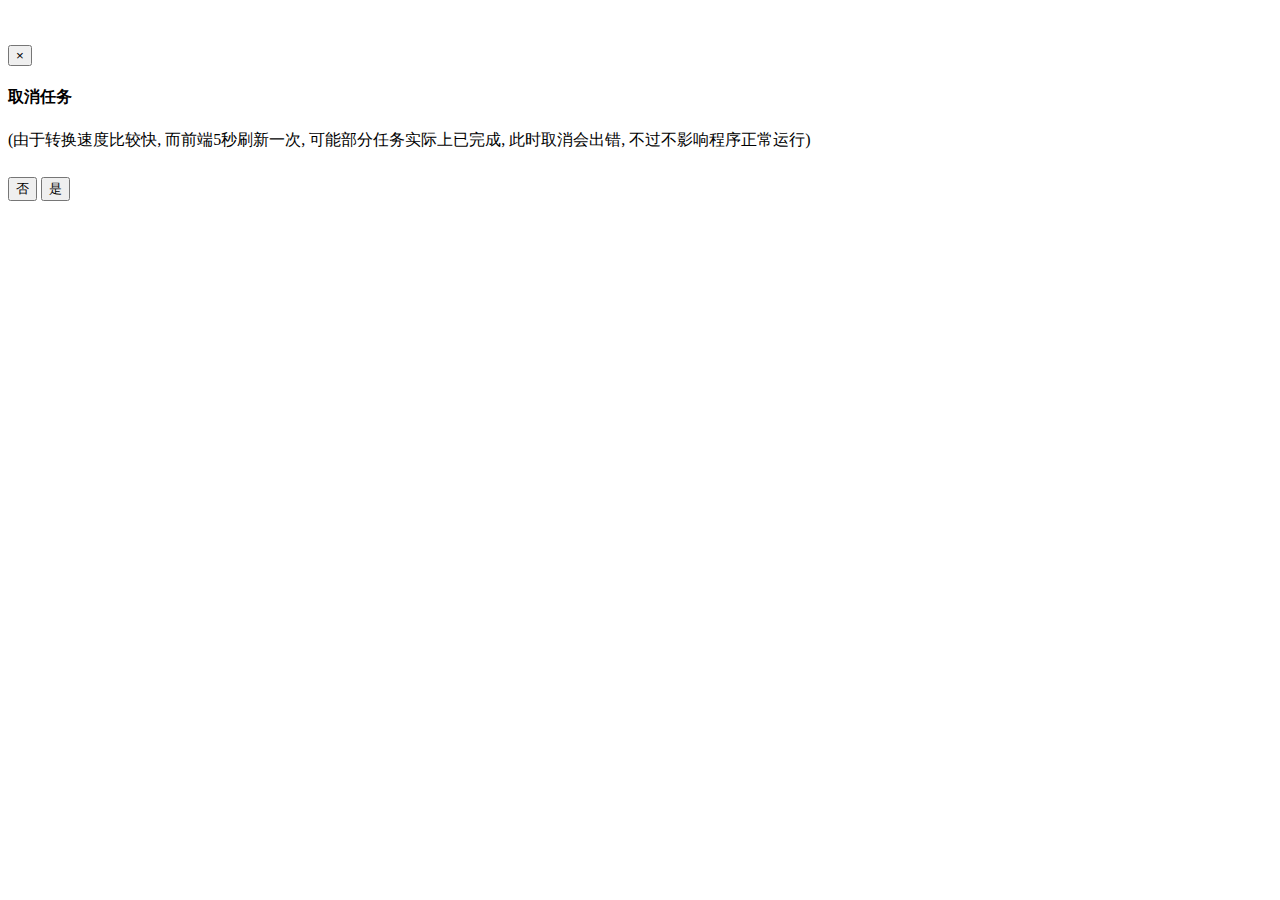
<file: converter/src/main/resources/templates/admin/index.html>
<!DOCTYPE html>
<html lang="en" th:with="type='list'" xmlns:th="http://www.thymeleaf.org">
<header th:replace="~{admin/commons::header}"></header>
<link rel="stylesheet" th:href="@{/static/css/bootstrap-table/bootstrap-table.min.css}"/>
<link rel="stylesheet" th:href="@{/static/css/bootstrap-table/bootstrap-table-page-jump-to.min.css}"/>
<script th:src="@{/static/js/bootstrap-table/bootstrap-table.min.js}"></script>
<script th:src="@{/static/js/bootstrap-table/bootstrap-table-page-jump-to.min.js}"></script>
<script th:src="@{/static/js/bootstrap-table/bootstrap-table-toolbar.min.js}"></script>
<script th:src="@{/static/js/bootstrap-table/bootstrap-table-export.min.js}"></script>
<script th:src="@{/static/js/bootstrap-table/bootstrap-table-zh-CN.min.js}"></script>
<script th:src="@{/static/js/bootstrap-table/tableExport.min.js}"></script>
<style>
    .form-group {
        margin-bottom: 10px;
    }
</style>
<body class="fixed-left">
<div id="wrapper">
    <div th:replace="~{admin/commons::sidebar}"></div>
    <div class="content-page">
        <div class="content" style="margin-bottom: 0;margin-top: 45px">
            <div class="container">
                <div aria-hidden="true" aria-labelledby="myModalLabel" class="modal fade" id="myModal"
                     role="dialog" tabindex="-1">
                    <div class="modal-dialog">
                        <div class="modal-content">
                            <div class="modal-header">
                                <button aria-hidden="true" class="close" data-dismiss="modal" type="button">×</button>
                                <h4 class="modal-title" id="myModalLabel">取消任务</h4>
                            </div>
                            <div class="modal-body">
                                <p id="cancelMsg"></p>
                                <p>(由于转换速度比较快, 而前端5秒刷新一次, 可能部分任务实际上已完成, 此时取消会出错, 不过不影响程序正常运行)</p>
                            </div>
                            <div class="modal-footer" style="margin-bottom: -20px; padding-top: 10px;">
                                <button class="btn btn-default" data-dismiss="modal" type="button">否</button>
                                <button class="btn btn-primary" id="confirmButton" type="button">是</button>
                            </div>
                        </div>
                    </div>
                </div>
                <table class="table table-hover" id="info-table"
                       style="table-layout: fixed;
                       word-break:break-all; word-wrap:break-word;">
                </table>
            </div>
        </div>
    </div>
</div>
<script th:inline="javascript">
    const table = $('#info-table').bootstrapTable({
        method: "get",
        url: /*[[@{/getInfo?cache=false}]]*/+"",        //使用thymeleaf获取url
        cache: false,

        classes: 'table table-bordered table-hover table-striped',
        rowStyle: 'rowStyle',

        virtualScroll: true,
        height: 640,

        sortable: true,
        silentSort: true,
        sortOrder: "asc",
        sortStable: true,
        rememberOrder: true,
        serverSort: false,

        pagination: true,
        sidePagination: "client",
        pageNumber: 1,
        pageSize: 10,
        pageList: [10, 25, 50, 100],

        search: true,
        visibleSearch: true,
        strictSearch: false,
        searchOnEnterKey: true,
        showSearchButton: true,
        showSearchClearButton: true,

        showColumns: true,
        showColumnsToggleAll: true,
        minimumCountColumns: 0,

        showRefresh: true,
        showToggle: true,
        showFullscreen: true,
        smartDisplay: true,
        escape: true,

        showJumpTo: true,
        advancedSearch: true,
        idTable: "advancedTable",
        showExport: true,
        exportDataType: 'all',
        exportTypes: ['json', 'xml', 'csv', 'txt', 'sql', 'excel'],
        exportOptions: {
            fileName: function () {
                return '转换信息'
            }
        },

        columns: [{
            field: 'id',
            visible: false,
            switchable: false,
            searchable: false,
        }, {
            title: '源路径',
            field: 'source',
            align: 'center',
            width: 80,
            sortable: true,
            cellStyle: 'overflowTextStyle',
            formatter: 'formatOverflowText',
        }, {
            title: '目的路径',
            field: 'target',
            align: 'center',
            width: 80,
            sortable: true,
            cellStyle: 'overflowTextStyle',
            formatter: 'formatOverflowText',
        }, {
            title: '大小',
            field: 'size',
            align: 'center',
            width: 50,
            sortable: true,
            formatter: 'formatSize',
        }, {
            title: '加入时间',
            field: 'join',
            align: 'center',
            width: 90,
            sortable: true,
            formatter: 'formatTime',
        }, {
            title: '开始时间',
            field: 'start',
            align: 'center',
            width: 90,
            sortable: true,
            formatter: 'formatTime',
        }, {
            title: '结束时间',
            field: 'end',
            align: 'center',
            width: 90,
            sortable: true,
            formatter: 'formatTime',
        }, {
            title: '耗时',
            field: 'cost',
            align: 'center',
            width: 45,
            sortable: true,
            sorter: 'customColumnSortCost',
            formatter: 'formatCost',
        }, {
            title: '状态',
            field: 'status',
            align: 'center',
            width: 45,
            sortable: true,
            sorter: 'customColumnSortStatus',
            formatter: 'formatStatus',
        }, {
            title: '重试',
            field: 'retry',
            align: 'center',
            width: 40,
            sortable: true,
        }, {
            title: '错误',
            field: 'exceptions',
            align: 'center',
            width: 80,
            sortable: true,
            cellStyle: 'overflowTextStyle',
            formatter: 'formatOverflowText',
        }, {
            title: '操作',
            field: 'action',
            align: 'center',
            width: 30,
            searchable: false,
            formatter: 'actionFormatter',
        }]
    });

    let count = 0;
    let timer;

    // 刷新表格
    function refresh() {
        $.ajax({
            type: "get",
            url: /*[[@{/getInfo?cache=true}]]*/+"",    //使用thymeleaf获取url
            dataType: "json",
            success: function (data) {
                count = 0;
                if (data && data[0] !== 'Not Modified') {
                    const scrollPosition = table.bootstrapTable('getScrollPosition');
                    table.bootstrapTable('load', data);
                    table.bootstrapTable('scrollTo', {unit: 'px', value: scrollPosition});
                }
            },
            error: function () {
                // 3次失败停止刷新
                if (++count > 3) {
                    clearInterval(timer);
                }
            },
        });
    }

    // 定时任务, 每5秒执行一次
    (function () {
        timer = setInterval(function () {
            refresh();
        }, 5000);
    })();

    // 行内样式
    function rowStyle(row) {
        // 这里有5个取值代表5中颜色['active', 'success', 'info', 'warning', 'danger'];
        let strclass = "";
        if (row.status === "RUN") {
            strclass = 'info';
        } else if (row.status === "ERROR" || row.status === 'CANCEL') {
            strclass = 'danger';
        } else if (row.status === "FINISH") {
            strclass = 'success';
        } else if (row.status === "RETRY") {
            strclass = 'warning';
        }
        return {classes: strclass}
    }

    // 格式化文件大小
    function formatSize(value) {
        const num = 1024.00;

        if (value < num)
            return value + "B";
        if (value < Math.pow(num, 2))
            return (value / num).toFixed(2) + "KB";
        if (value < Math.pow(num, 3))
            return (value / Math.pow(num, 2)).toFixed(2) + "MB";
        if (value < Math.pow(num, 4))
            return (value / Math.pow(num, 3)).toFixed(2) + "GB";
        return (value / Math.pow(num, 4)).toFixed(2) + "TB";
    }

    // 格式化时间
    function formatTime(value) {
        if (value === 0)
            return '-';
        const date = new Date(value);
        const Y = date.getFullYear();
        let M = date.getMonth() + 1;
        M = M < 10 ? ('0' + M) : M;
        let D = date.getDate();
        D = D < 10 ? ('0' + D) : D;
        let h = date.getHours();
        h = h < 10 ? ('0' + h) : h;
        let m = date.getMinutes();
        m = m < 10 ? ('0' + m) : m;
        let s = date.getSeconds();
        s = s < 10 ? ('0' + s) : s;
        return Y + '-' + M + '-' + D + ' ' + h + ':' + m + ':' + s;
    }

    // 格式化状态
    function formatStatus(value) {
        if (value === 'RUN')
            return '正在运行';
        if (value === 'FINISH')
            return '已完成';
        if (value === 'RETRY')
            return '等待重试';
        if (value === 'ERROR')
            return '任务错误';
        if (value === 'CANCEL')
            return '任务取消';
        if (value === 'WAIT_OUTSIDE')
            return '等待(外)';
        if (value === 'WAIT_IN_POOL')
            return '等待(内)';
        return '-';
    }

    // 格式化耗时
    function formatCost(value, row) {
        const cost = row.end - row.start;
        if (cost <= 0)
            return '-';
        return cost / 1000 + "秒";
    }

    // 长文本样式
    function overflowTextStyle() {
        return {
            css: {
                "overflow": "hidden",               // 溢出隐藏
                "text-overflow": "ellipsis",        // 显示省略符号来代表被修剪的文本
                // "white-space": 'nowrap',            // 不换行
            }
        }
    }

    // 格式化长文本
    function formatOverflowText(value) {
        if (value === '')
            return '-';
        return '<span data-toggle="tooltip" title="' + value + '">' + value + '</span>';
    }

    // 自定义任务耗时排序
    function customColumnSortCost(value1, value2, row1, row2) {
        return (row1.end - row1.start) - (row2.end - row2.start);
    }

    // 自定义任务状态排序
    function customColumnSortStatus(value1, value2) {
        return getStatusPriority(value1) - getStatusPriority(value2);
    }

    // 定义状态优先级
    function getStatusPriority(value) {
        if (value === 'RUN')
            return 6;
        if (value === 'RETRY')
            return 5;
        if (value === 'WAIT_IN_POOL')
            return 4;
        if (value === 'WAIT_OUTSIDE')
            return 3;
        if (value === 'FINISH')
            return 2;
        if (value === 'CANCEL')
            return 1;
        if (value === 'ERROR')
            return 0;
        return -1;
    }

    //操作栏的格式化
    function actionFormatter(value, row) {
        const status = row.status;
        if (status === 'FINISH') {
            const baseUrl =/*[[@{/preview?filename=}]]*/+'';
            const url = window.encodeURI(baseUrl + row.target + '&source=' + row.source);
            return '<a href="' + url + '" target="_blank" data-toggle="tooltip" title="预览">' +
                '<i class="glyphicon glyphicon-eye-open"></i></a>';
        }
        if (status === 'RUN' || status === 'RETRY' || status === 'WAIT_IN_POOL' || status === 'WAIT_OUTSIDE') {
            return '<a href="javascript:void(0)" onclick="confirmCancel(\'' + row.id + '\',\'' + window.encodeURI(row.source) +
                '\')" data-toggle="tooltip" title="取消">' +
                '<i class="glyphicon glyphicon-remove"></i></a>　'
        }
        return '';
    }

    // 取消任务
    function confirmCancel(id, sourcePath) {
        $('#myModal').modal('show');
        $('#cancelMsg').html('是否取消任务[' + window.decodeURI(sourcePath) + ']?(无法恢复)');
        $('#confirmButton').click(function () {
            // 防止多次点击
            $(this).off('click');
            $.ajax({
                type: "post",
                url: /*[[@{/cancelById}]]*/+"",    //使用thymeleaf获取url
                async: false,
                data: {"id": id},
                success: function (result) {
                    if (result && result === 'success') {
                        alert('取消成功');
                        $('#myModal').modal('hide');
                        refresh();
                    } else {
                        alert('取消失败\r\n' + result);
                    }
                },
                error: function () {
                    alert('取消失败');
                }
            });
        });
    }
</script>
</body>
</html>
</file>
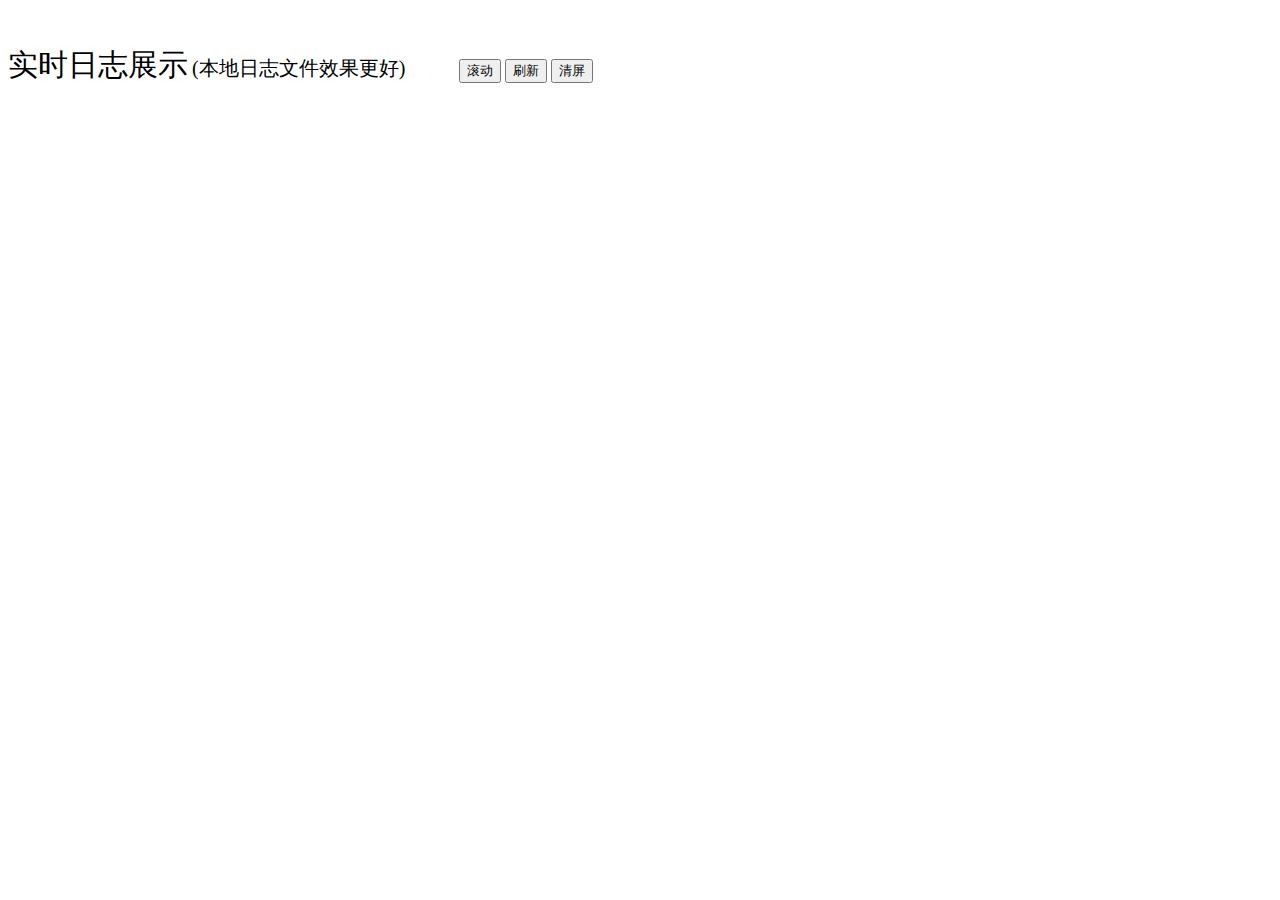
<file: converter/src/main/resources/templates/admin/log.html>
<!DOCTYPE html>
<html lang="en" th:with="type='log'" xmlns:th="http://www.thymeleaf.org">
<header th:replace="~{admin/commons::header}"></header>
<script th:src="@{/static/js/websocket/sockjs.min.js}"></script>
<script th:src="@{/static/js/websocket/stomp.min.js}"></script>
<link rel="stylesheet" th:href="@{/static/css/mine/log.style.css}">
<body class="fixed-left">
<div id="wrapper">
    <div th:replace="~{admin/commons::sidebar}"></div>
    <div class="content-page">
        <div class="content" style="margin-bottom: 0;margin-top: 45px">
            <div class="container">
                <p>
                    <span style="font-size: 30px">实时日志展示</span>
                    <span style="font-size: 20px">(本地日志文件效果更好)</span>
                    <button class="btn btn-primary" onclick="autoScroll()"
                            style="margin-left: 50px;margin-bottom: 5px;">
                        滚动
                    </button>
                    <button class="btn btn-info" onclick="refreshLog()"
                            style="margin-bottom: 5px;">
                        刷新
                    </button>
                    <button class="btn btn-secondary" onclick="clearLog()"
                            style="margin-bottom: 5px;">
                        清屏
                    </button>
                </p>
                <div id="log-container">
                    <div></div>
                </div>
            </div>
        </div>
    </div>
</div>
<script th:inline="javascript">
    <!-- 日志实时推送业务处理 -->
    let stompClient = null;
    let scroll = true;

    function openSocket() {
        if (stompClient == null) {
            if ($("#log-container").find("span").length === 0) {
                $("#log-container div").after("<span id='log-tip'>连接成功, 等待日志输出...</span>");
            }
            // 使用thymeleaf获取websocket路径
            const socket = new SockJS(/*[[@{/websocket}]]*/+"");
            stompClient = Stomp.over(socket);
            // 关闭调试信息
            stompClient.debug = null;
            stompClient.connect(
                {/*url附加参数*/},
                function () {
                    stompClient.subscribe('/Logger', function (event) {
                        const logContent = JSON.parse(event.body);

                        const logTimestamp = "<span class='log-timestamp'>" + logContent.timestamp + "</span>";
                        let logLevel;
                        const level = logContent.level;
                        switch (level) {
                            case 'INFO':
                                logLevel = "<span class='log-level level-info'>" + level + "</span>";
                                break;
                            case 'DEBUG':
                                logLevel = "<span class='log-level level-debug'>" + level + "</span>";
                                break;
                            case 'WARN':
                                logLevel = "<span class='log-level level-warn'>" + level + "</span>";
                                break;
                            case 'ERROR':
                                logLevel = "<span class='log-level level-error'>" + level + "</span>";
                                break;
                        }
                        const logThreadName = "<span class='log-thread-name'>" + logContent.threadName + "</span>";
                        const logClassName = "<span class='log-class-name'>" + logContent.className + "</span>";
                        const logMessage = "<span class='log-message'>" + logContent.body.replace(" ", "&emsp;") + "</span>";
                        // 日志item
                        const logItem =
                            "<p class='log-item'>"
                            + logTimestamp + "&emsp;&emsp;"
                            + logLevel + "&emsp;---&emsp;["
                            + logThreadName + "]&emsp;"
                            + logClassName + "&emsp;:&emsp;"
                            + logMessage
                            + "</p>";
                        $("#log-container div").append(logItem);
                        //自适应高度
                        if (scroll) {
                            const container = document.getElementById('log-container');
                            container.scrollTop = container.scrollHeight;
                        }
                    });
                });
        }
    }

    // 关闭websocket
    function closeSocket() {
        if (stompClient != null) {
            stompClient.disconnect();
            stompClient = null;
        }
    }

    // 开启/关闭自动滚动
    function autoScroll() {
        scroll = !scroll;
    }

    // 刷新
    function refreshLog() {
        closeSocket();
        openSocket();
        alert("刷新成功");
    }

    // 清屏
    function clearLog() {
        $("#log-container div").html("");
    }

    // 窗口加载时打开websocket
    window.onload = function () {
        openSocket();
    };

    // 在离开窗口时关闭websocket
    window.onbeforeunload = function () {
        closeSocket();
    };
</script>
</body>
</html>
</file>
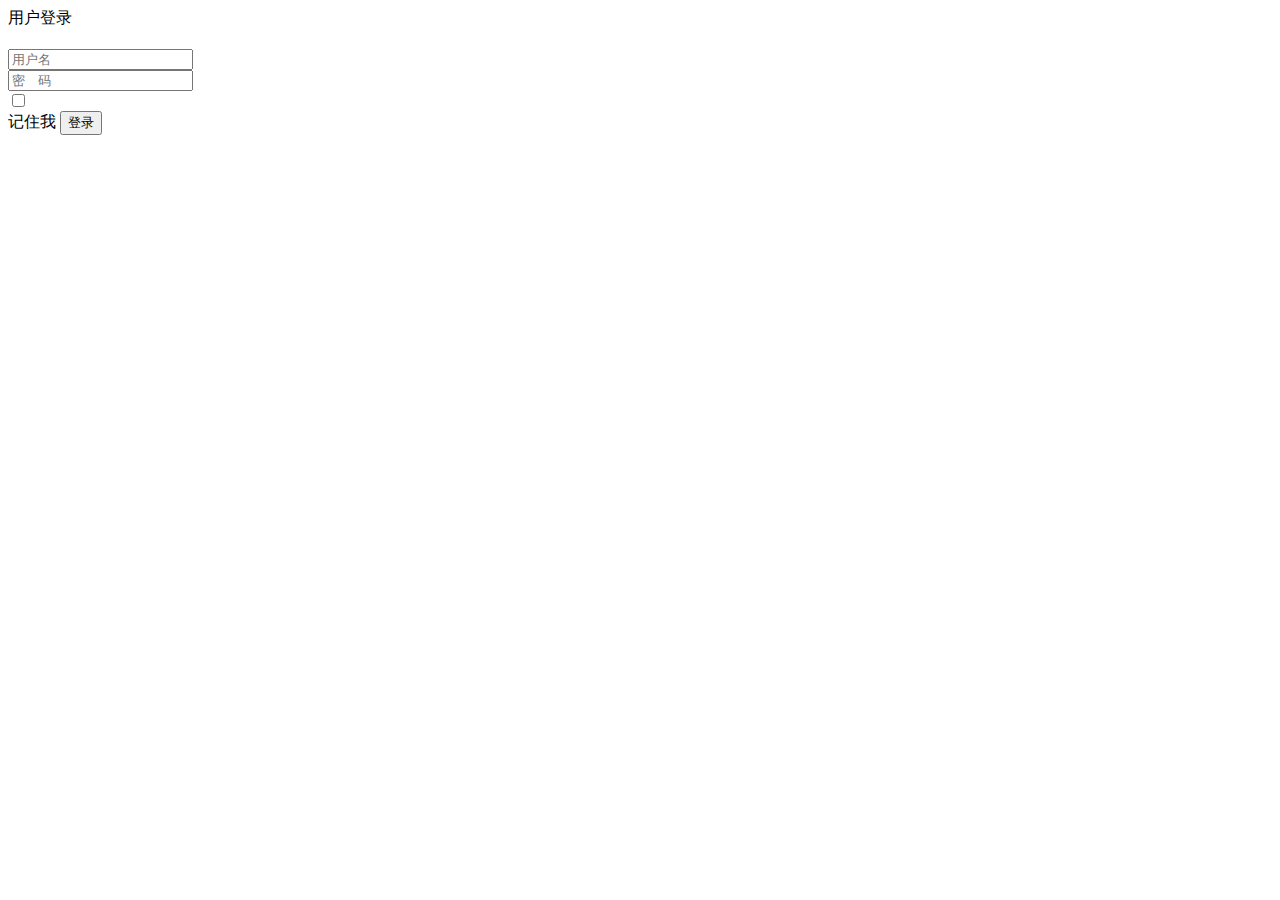
<file: converter/src/main/resources/templates/admin/login.html>
<!DOCTYPE html>
<html lang="en" xmlns:th="http://www.thymeleaf.org">
<header th:replace="~{admin/commons::header}"></header>
<link rel="stylesheet" th:href="@{/static/css/mine/login.style.css}"/>
<body>
<div class="form-bg">
    <div class="container">
        <div class="row">
            <div class="col-md-offset-3 col-md-6">
                <form class="form-horizontal" id="login-form" method="post" role="form" th:action="@{/login}">
                    <span class="heading">用户登录</span>
                    <p style="font-size: 20px;color: red;" th:text="${msg}"></p>
                    <div class="form-group">
                        <label disabled for="username"></label>
                        <input class="form-control" id="username" name="username" placeholder="用户名" required
                               th:value="${username==null?'':username}"
                               type="text">
                        <i class="fa fa-user"></i>
                    </div>
                    <div class="form-group">
                        <label disabled for="password"></label>
                        <input class="form-control" id="password" name="password" placeholder="密　码" required
                               type="password">
                        <i class="fa fa-lock"></i>
                    </div>
                    <div class="form-group">
                        <div class="main-checkbox">
                            <input id="rememberMe" name="rememberMe" type="checkbox" value="true">
                            <label disabled for="rememberMe"></label>
                        </div>
                        <span class="text" readonly>记住我</span>
                        <button class="btn btn-default" type="submit">登录</button>
                    </div>
                </form>
            </div>
        </div>
    </div>
</div>
</body>
</html>
</file>
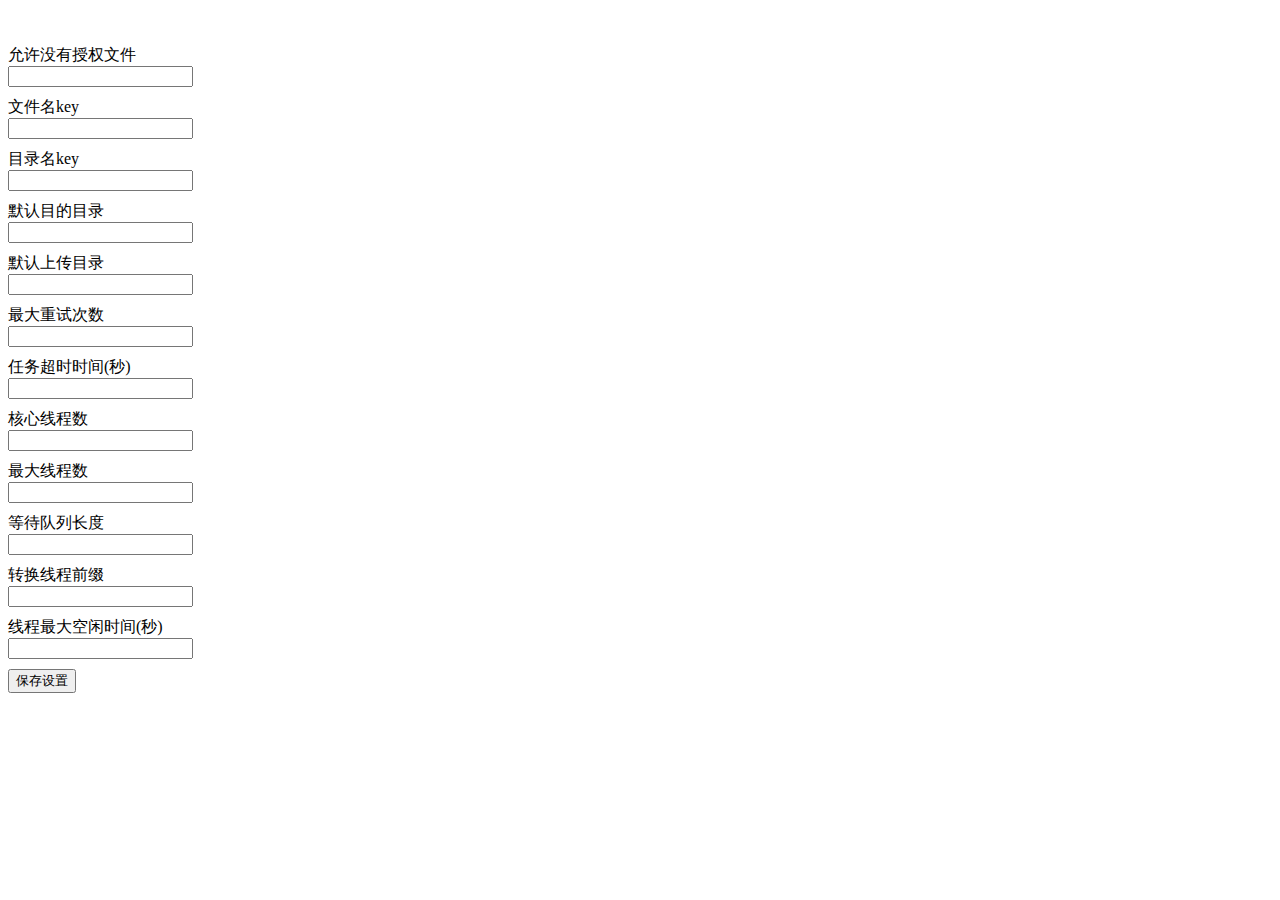
<file: converter/src/main/resources/templates/admin/setting.html>
<!DOCTYPE html>
<html lang="en" th:with="type='setting'" xmlns:th="http://www.thymeleaf.org">
<header th:replace="~{admin/commons::header}"></header>
<style>
    .form-group {
        margin-bottom: 10px;
    }
</style>
<body class="fixed-left">
<div id="wrapper">
    <div th:replace="~{admin/commons::sidebar}"></div>
    <div class="content-page">
        <div class="content" style="margin-bottom: 0;margin-top: 45px">
            <div class="container">
                <form action="javascript:void(0);" class="form-horizontal" id="setting-form"
                      onsubmit="saveSetting();return false;"
                      role="form">
                    <div class="form-group">
                        <label class="col-sm-2 control-label" for="license">允许没有授权文件</label>
                        <div class="col-sm-10">
                            <input class="form-control" id="license" name="license" readonly="readonly"
                                   th:value="${setting.license}?'允许':'禁止'"
                                   type="text">
                        </div>
                    </div>
                    <div class="form-group">
                        <label class="col-sm-2 control-label" for="fileKey">文件名key</label>
                        <div class="col-sm-10">
                            <input class="form-control" id="fileKey" name="fileKey" readonly="readonly"
                                   th:value="${setting.fileKey}"
                                   type="text">
                        </div>
                    </div>
                    <div class="form-group">
                        <label class="col-sm-2 control-label" for="dirKey">目录名key</label>
                        <div class="col-sm-10">
                            <input class="form-control" id="dirKey" name="dirKey" readonly="readonly"
                                   th:value="${setting.dirKey}"
                                   type="text">
                        </div>
                    </div>
                    <div class="form-group">
                        <label class="col-sm-2 control-label" for="target">默认目的目录</label>
                        <div class="col-sm-10">
                            <input class="form-control" id="target" name="target"
                                   pattern='[\w]:\\([^\\/:*?"<>|\r\n]+\\)*[^\\/:*?"<>|\r\n]*|\/([^\\/:*?"<>|\r\n]+\/)*[^\\/:*?"<>|\r\n]*'
                                   required="required"
                                   th:value="${setting.target}"
                                   type="text">
                        </div>
                    </div>
                    <div class="form-group">
                        <label class="col-sm-2 control-label" for="upload">默认上传目录</label>
                        <div class="col-sm-10">
                            <input class="form-control" id="upload" name="upload"
                                   pattern='[\w]:\\([^\\/:*?"<>|\r\n]+\\)*[^\\/:*?"<>|\r\n]*|\/([^\\/:*?"<>|\r\n]+\/)*[^\\/:*?"<>|\r\n]*'
                                   required="required"
                                   th:value="${setting.upload}"
                                   type="text">
                        </div>
                    </div>
                    <div class="form-group">
                        <label class="col-sm-2 control-label" for="maxRetry">最大重试次数</label>
                        <div class="col-sm-10">
                            <input class="form-control" id="maxRetry" name="maxRetry" required="required"
                                   th:value="${setting.maxRetry}"
                                   type="number">
                        </div>
                    </div>
                    <div class="form-group">
                        <label class="col-sm-2 control-label" for="timeout">任务超时时间(秒)</label>
                        <div class="col-sm-10">
                            <input class="form-control" id="timeout" name="timeout" required="required"
                                   th:value="${setting.timeout}"
                                   type="number">
                        </div>
                    </div>
                    <div class="form-group">
                        <label class="col-sm-2 control-label" for="corePool">核心线程数</label>
                        <div class="col-sm-10">
                            <input class="form-control" id="corePool" name="corePool" required="required"
                                   th:value="${setting.corePool}"
                                   type="number">
                        </div>
                    </div>
                    <div class="form-group">
                        <label class="col-sm-2 control-label" for="maxPool">最大线程数</label>
                        <div class="col-sm-10">
                            <input class="form-control" id="maxPool" name="maxPool" required="required"
                                   th:value="${setting.maxPool}"
                                   type="number">
                        </div>
                    </div>
                    <div class="form-group">
                        <label class="col-sm-2 control-label" for="queueCapacity">等待队列长度</label>
                        <div class="col-sm-10">
                            <input class="form-control" id="queueCapacity" name="queueCapacity" readonly="readonly"
                                   th:value="${setting.queueCapacity}"
                                   type="number">
                        </div>
                    </div>
                    <div class="form-group">
                        <label class="col-sm-2 control-label" for="prefix">转换线程前缀</label>
                        <div class="col-sm-10">
                            <input class="form-control" id="prefix" name="prefix" required="required"
                                   th:value="${setting.prefix}"
                                   type="text">
                        </div>
                    </div>
                    <div class="form-group">
                        <label class="col-sm-2 control-label" for="alive">线程最大空闲时间(秒)</label>
                        <div class="col-sm-10">
                            <input class="form-control" id="alive" name="alive" required="required"
                                   th:value="${setting.alive}"
                                   type="number">
                        </div>
                    </div>
                    <div class="form-group">
                        <div class="col-sm-offset-2 col-sm-10">
                            <button class="btn btn-inverse waves-effect waves-light" type="submit">保存设置</button>
                        </div>
                    </div>
                </form>
            </div>
        </div>
    </div>
</div>
<script th:inline="javascript">
    // 保存设置
    function saveSetting() {
        const param = $('#setting-form').serialize();
        $.ajax({
            type: "post",
            url: /*[[@{/setting}]]*/+"",    //使用thymeleaf获取url
            async: false,
            data: param,
            success: function (result) {
                if (result && result === 'success') {
                    alert('保存成功');
                } else {
                    alert('保存失败\r\n' + result);
                }
            },
            error: function () {
                alert('保存失败');
            }
        });
    }
</script>
</body>
</html>
</file>
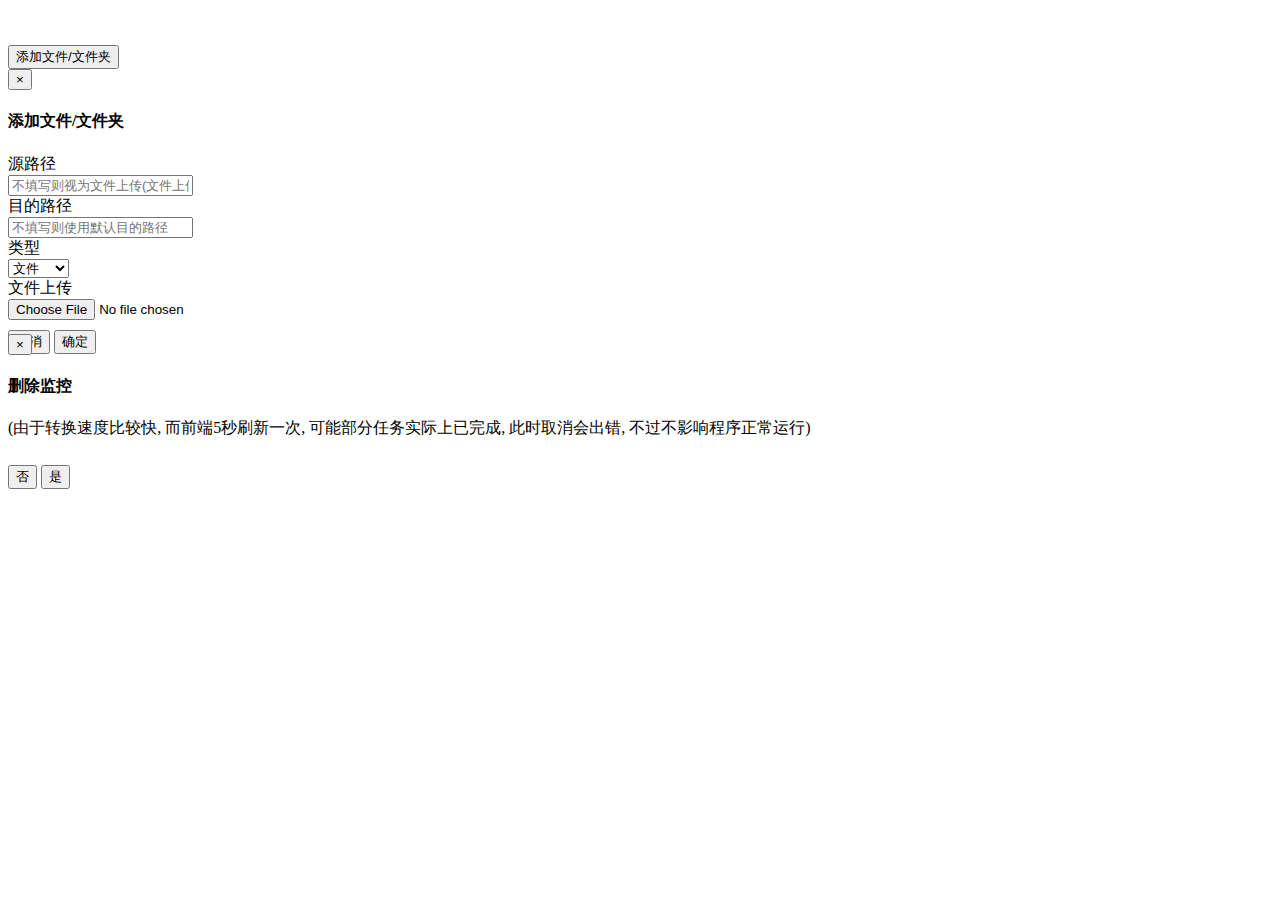
<file: converter/src/main/resources/templates/admin/watch.html>
<!DOCTYPE html>
<html lang="en" th:with="type='watch'" xmlns:th="http://www.thymeleaf.org">
<header th:replace="~{admin/commons::header}"></header>
<link rel="stylesheet" th:href="@{/static/css/bootstrap-table/bootstrap-table.min.css}"/>
<link rel="stylesheet" th:href="@{/static/css/bootstrap-table/bootstrap-table-page-jump-to.min.css}"/>
<script th:src="@{/static/js/bootstrap-table/bootstrap-table.min.js}"></script>
<script th:src="@{/static/js/bootstrap-table/bootstrap-table-page-jump-to.min.js}"></script>
<script th:src="@{/static/js/bootstrap-table/bootstrap-table-zh-CN.min.js}"></script>
<body class="fixed-left">
<div id="wrapper">
    <div th:replace="~{admin/commons::sidebar}"></div>
    <div class="content-page">
        <div class="content" style="margin-bottom: 0;margin-top: 45px">
            <div class="container">
                <div id="toolbar">
                    <button class="btn btn-primary btn-md" data-target="#myModal" data-toggle="modal">添加文件/文件夹</button>
                </div>
                <div aria-hidden="true" aria-labelledby="myModalLabel" class="modal fade" id="myModal"
                     role="dialog" tabindex="-1">
                    <div class="modal-dialog">
                        <div class="modal-content">
                            <div class="modal-header">
                                <button aria-hidden="true" class="close" data-dismiss="modal" type="button">×</button>
                                <h4 class="modal-title" id="myModalLabel">添加文件/文件夹</h4>
                            </div>
                            <div class="modal-body">
                                <form action="javascript:void(0);" class="form-horizontal" id="add-form"
                                      onsubmit="saveSetting();return false;"
                                      role="form">
                                    <div class="form-group">
                                        <label class="col-sm-2 control-label" for="sourcePath">源路径</label>
                                        <div class="col-sm-10">
                                            <input class="form-control" id="sourcePath" name="sourcePath"
                                                   pattern='([\w]:\\([^\\/:*?"<>|\r\n]+\\)*[^\\/:*?"<>|\r\n]*|\/([^\\/:*?"<>|\r\n]+\/)*[^\\/:*?"<>|\r\n]*)?'
                                                   placeholder="不填写则视为文件上传(文件上传优先级更高)"
                                                   type="text">
                                        </div>
                                    </div>
                                    <div class="form-group">
                                        <label class="col-sm-2 control-label" for="targetPath">目的路径</label>
                                        <div class="col-sm-10">
                                            <input class="form-control" id="targetPath" name="targetPath"
                                                   pattern='([\w]:\\([^\\/:*?"<>|\r\n]+\\)*[^\\/:*?"<>|\r\n]*|\/([^\\/:*?"<>|\r\n]+\/)*[^\\/:*?"<>|\r\n]*)?'
                                                   placeholder="不填写则使用默认目的路径"
                                                   type="text">
                                        </div>
                                    </div>
                                    <div class="form-group">
                                        <label class="col-sm-2 control-label" for="type">类型</label>
                                        <div class="col-sm-10">
                                            <select class="form-control" id="type" name="type">
                                                <option value="file">文件</option>
                                                <option value="dir">文件夹</option>
                                            </select>
                                        </div>
                                    </div>
                                    <div class="form-group">
                                        <label class="col-sm-2 control-label" for="file">文件上传</label>
                                        <div class="col-sm-10">
                                            <input class="form-control" id="file" name="file"
                                                   type="file">
                                        </div>
                                    </div>
                                </form>
                            </div>
                            <div class="modal-footer" style="margin-bottom: -20px; padding-top: 10px;">
                                <button class="btn btn-default" data-dismiss="modal" type="button">取消</button>
                                <button class="btn btn-primary" form="add-form" type="submit">确定</button>
                            </div>
                        </div>
                    </div>
                </div>
                <div aria-hidden="true" aria-labelledby="delModalLabel" class="modal fade" id="delModal"
                     role="dialog" tabindex="-1">
                    <div class="modal-dialog">
                        <div class="modal-content">
                            <div class="modal-header">
                                <button aria-hidden="true" class="close" data-dismiss="modal" type="button">×</button>
                                <h4 class="modal-title" id="delModalLabel">删除监控</h4>
                            </div>
                            <div class="modal-body">
                                <p id="cancelMsg"></p>
                                <p>(由于转换速度比较快, 而前端5秒刷新一次, 可能部分任务实际上已完成, 此时取消会出错, 不过不影响程序正常运行)</p>
                            </div>
                            <div class="modal-footer" style="margin-bottom: -20px; padding-top: 10px;">
                                <button class="btn btn-default" data-dismiss="modal" type="button">否</button>
                                <button class="btn btn-primary" id="confirmButton" type="button">是</button>
                            </div>
                        </div>
                    </div>
                </div>
                <table class="table table-hover" id="files-table"
                       style="table-layout: fixed;
                       word-break:break-all; word-wrap:break-word;">
                </table>
            </div>
        </div>
    </div>
</div>
<script th:inline="javascript">
    const table = $('#files-table').bootstrapTable({
        method: "get",
        url: /*[[@{/getWatchedFiles}]]*/+"",        //使用thymeleaf获取url
        cache: false,
        toolbar: '#toolbar',

        classes: 'table table-bordered table-hover table-striped',
        rowStyle: 'rowStyle',

        virtualScroll: true,
        height: 640,

        sortable: true,
        silentSort: true,
        sortOrder: "asc",
        sortStable: true,
        rememberOrder: true,
        serverSort: false,

        pagination: true,
        sidePagination: "client",
        pageNumber: 1,
        pageSize: 25,
        pageList: [25, 50, 100],

        search: true,
        visibleSearch: true,
        strictSearch: false,
        searchOnEnterKey: true,
        showSearchButton: true,
        showSearchClearButton: true,

        showColumns: true,
        showColumnsToggleAll: true,
        minimumCountColumns: 0,

        showRefresh: true,
        showToggle: true,
        showFullscreen: true,
        smartDisplay: true,
        escape: true,

        showJumpTo: true,

        columns: [{
            title: '路径',
            field: 'path',
            align: 'center',
            sortable: true,
        }, {
            title: '类型',
            field: 'type',
            align: 'center',
            sortable: true,
            formatter: 'formatType',
        }, {
            title: '操作',
            field: 'action',
            align: 'center',
            formatter: 'actionFormatter',
        }]
    });

    // 行内样式
    function rowStyle(row) {
        // 这里有5个取值代表5中颜色['active', 'success', 'info', 'warning', 'danger'];
        let strclass = "";
        if (row.type === "file") {
            strclass = 'success';
        } else if (row.type === "dir") {
            strclass = 'info';
        }
        return {classes: strclass}
    }

    // 格式化类型
    function formatType(value) {
        if (value === 'file')
            return '文件';
        if (value === 'dir')
            return '文件夹';
        return '-';
    }

    //操作栏的格式化
    function actionFormatter(value, row) {
        return '<a href="javascript:void(0)" onclick="confirmDelete(\'' + window.encodeURI(row.path) + '\',\'' + row.type +
            '\')" data-toggle="tooltip" title="删除">' +
            '<i class="glyphicon glyphicon-remove"></i></a>　'
    }

    // 取消任务
    function confirmDelete(path, type) {
        $('#delModal').modal('show');
        $('#cancelMsg').html('是否删除监控[' + window.decodeURI(path) + ']?(无法恢复)');
        $('#confirmButton').click(function () {
            // 防止多次点击
            $(this).off('click');
            $.ajax({
                type: "post",
                url: /*[[@{/delWatchFiles}]]*/+"",    //使用thymeleaf获取url
                async: false,
                data: {"path": window.decodeURI(path), "type": type},
                success: function (result) {
                    if (result && result === 'success') {
                        alert('删除成功');
                        $('#delModal').modal('hide');
                        table.bootstrapTable('refresh', {silent: true});
                    } else {
                        alert('删除失败\r\n' + result);
                    }
                },
                error: function () {
                    alert('删除失败');
                }
            });
        });
    }

    // 添加任务文件\文件夹
    function saveSetting() {
        const file = $('#file');
        if ($('#sourcePath').val() === '' && file.val() === '') {
            alert('请填写源路径或选择文件上传');
            return;
        }
        if (file.val() !== '') {
            const size = file[0].files[0].size;
            if (size === 0) {
                alert('上传文件不能为空文件');
                return;
            }
            if (size >= 1048576 * 50) {
                alert('上传文件大小超出限制(50MB)');
                return;
            }
        }
        const formData = new FormData($('#add-form')[0]);
        $.ajax({
            type: "post",
            url: /*[[@{/addMissions}]]*/+"",    //使用thymeleaf获取url
            data: formData,
            processData: false,			    //对数据不做处理
            cache: false,      				//上传文件不需要缓存
            contentType: false,
            mimeType: "multipart/form-data",
            async: false,
            success: function (result) {
                if (result && result === 'success') {
                    alert('添加成功');
                    $('#myModal').modal('hide');
                    table.bootstrapTable('refresh', {silent: true});
                } else {
                    alert('添加失败\r\n' + result);
                }
            },
            error: function () {
                alert('添加失败');
            }
        });
    }
</script>
</body>
</html>
</file>
